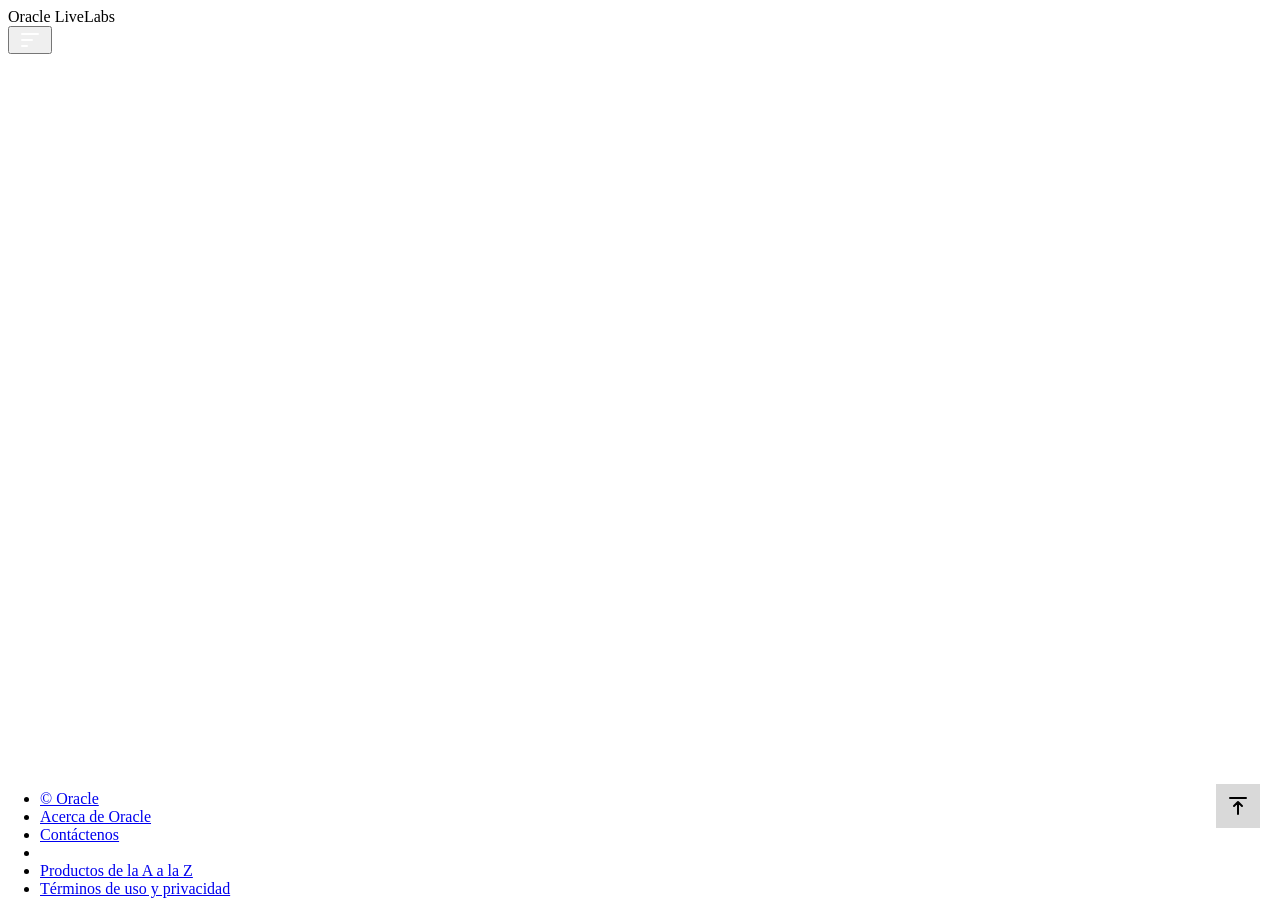
<file: index.html>
<!DOCTYPE html>
<html lang="es">

<head>
    <meta charset="utf-8">
    <meta http-equiv="X-UA-Compatible" content="IE=edge">
    <meta name="viewport" content="width=device-width, initial-scale=1">
    <meta name="description" content="Oracle LiveLabs le da acceso a los productos de Oracle para ejecutar una amplia variedad de laboratorios y workshops, y experimentar nuestra mejor tecnología en vivo.">
    <title>Oracle LiveLabs</title>

    <script src="https://oracle-livelabs.github.io/common/redwood-hol/js/jquery-1.11.0.min.js"></script>
    <script src="https://oracle-livelabs.github.io/common/redwood-hol/js/jquery-ui-1.10.4.custom.js"></script>
    <script src="https://oracle-livelabs.github.io/common/redwood-hol/js/main.min.js"></script>

    <link rel="stylesheet" href="https://oracle-livelabs.github.io/common/redwood-hol/css/style.min.css" />
    <link rel="stylesheet" href="styles/workshop.css" />
    <link rel="shortcut icon" href="https://oracle-livelabs.github.io/common/redwood-hol/img/favicon.ico" />
</head>

<body>
    <header class="hol-Header" role="banner">
        <div class="hol-Header-wrap">
            <div class="hol-Header-logo"><span>Oracle LiveLabs</span></div>
            <a href="https://livelabs.oracle.com" target="_blank" id="livelabs" title="Oracle LiveLabs"></a>
            <div class="hol-Header-actions">
                <button id="openNav" class="hol-Header-button hol-Header-button--menu rightNav" aria-label="Abrir menú"
                    title="Abrir menú">
                    <svg class="workshop-menu-icon" viewBox="0 0 24 24" fill="none" aria-hidden="true" focusable="false">
                        <path d="M4 6H20M4 12H14M4 18H9" stroke="currentColor" stroke-width="2" stroke-linecap="round" stroke-linejoin="round" />
                    </svg>
                </button>
            </div>
        </div>
    </header>

    <div id="container">
        <div id="leftNav">
            <div id="toc"></div>
        </div>
        <div id="contentBox">
            <main class="hol-Content" id="module-content"></main>
        </div>
    </div>

      <footer class="hol-Footer">
        <a class="hol-Footer-topLink" href="#top" aria-label="Volver al inicio">
          <svg class="workshop-top-icon" viewBox="0 0 24 24" fill="none" aria-hidden="true" focusable="false">
            <path d="M8 12L12 8M12 8L16 12M12 8V20M4 4H20" stroke="#000000" stroke-width="2" stroke-linecap="round" stroke-linejoin="round" />
          </svg>
        </a>
        <div id="footer-banner"><div class="footer-row">
          <div class="footer-content"><ul class="footer-links">
              <li><a href="https://docs.oracle.com/pls/topic/lookup?ctx=en/legal&id=cpyr" target="_blank" aria-label="Open a new window to Oracle legal notices" data-lbl="copyright">© Oracle</a></li>
              <li><a href="https://www.oracle.com/corporate/index.html" target="_blank" aria-label="Abrir una ventana nueva para conocer más sobre Oracle" data-lbl="about-oracle">Acerca de Oracle</a></li>
              <li><a href="https://www.oracle.com/corporate/contact/" target="_blank" aria-label="Abrir una ventana nueva para contactar a Oracle" data-lbl="contact-us">Contáctenos</a></li>
              <li class="footer-links-break"></li>
              <li><a href="https://docs.oracle.com/en/browseall.html" target="_blank" aria-label="Abrir una ventana nueva con productos de la A a la Z" data-lbl="products-a-z">Productos de la A a la Z</a></li>
              <li><a href="https://www.oracle.com/legal/privacy/" target="_blank" aria-label="Abrir una ventana nueva para consultar los términos de uso y privacidad de Oracle" data-lbl="terms-of-use-and-privacy">Términos de uso y privacidad</a></li>
              <li><a href="https://www.oracle.com/legal/privacy/privacy-policy.html#11" target="_blank" aria-label="Abrir una ventana nueva para administrar las preferencias de cookies de Oracle" data-lbl="cookie-preferences">Preferencias de cookies</a></li>
              <li><a href="https://www.oracle.com/legal/privacy/marketing-cloud-data-cloud-privacy-policy.html#adchoices" target="_blank" aria-label="Abrir una ventana nueva sobre las opciones de anuncios" data-lbl="ad-choices">Opciones de anuncios</a></li>
              <li class="footer-links-break"></li><li class="last"><a href="https://docs.oracle.com/pls/topic/lookup?ctx=en/legal&id=cpyr" target="_blank" aria-label="Open a new window to Oracle legal notices" data-lbl="copyright">© Oracle</a></li>
            </ul>
          </div>
        </div>
      </div>
    </footer>
    <script src="scripts/hash-navigation.js"></script>
    <script src="scripts/image-modal.js"></script>
</body>

</html>
</file>
<file: styles/workshop.css>
:root {
    --fixed-footer-height: 2.5rem;
    --floating-control-size: 2.75rem;
}

html {
    scroll-behavior: smooth;
}

#module-content [id] {
    scroll-margin-top: 3.5rem;
}

#module-content figure {
    box-sizing: border-box;
    display: grid !important;
    margin-left: 0 !important;
    margin-right: 0 !important;
    max-width: 100%;
    width: 100%;
}

#module-content figure > img {
    justify-self: center;
}

#module-content img {
    display: block;
    height: auto;
    margin-left: auto;
    margin-right: auto;
    max-width: 100%;
}

#module-content > article > section > ol {
    list-style: none;
    margin-left: 0;
    padding-left: 0;
}

#leftNav,
#contentBox {
    transition: left 220ms ease, margin-left 220ms ease, width 220ms ease;
}

#openNav {
    align-items: center;
    color: #ffffff;
    display: inline-flex;
    justify-content: center;
    margin-right: 1.25rem;
    padding: 0;
    width: 2.75rem;
}

#openNav .workshop-menu-icon {
    height: 1.5rem;
    pointer-events: none;
    width: 1.5rem;
}

#livelabs,
#translate_icon,
#need_help {
    display: none !important;
}

#modalWindow {
    box-sizing: border-box;
    padding: 2.5rem 5.5rem 1.5rem;
    z-index: 2000;
}

#workshopModalFrame {
    align-items: center;
    display: flex;
    flex-direction: column;
    max-height: 100%;
    max-width: 100%;
    position: relative;
    width: fit-content;
}

#workshopModalMedia {
    position: relative;
    width: fit-content;
}

#modalCaption {
    background: #000000;
    box-sizing: border-box;
    color: #ffffff;
    display: block;
    font-size: 1rem;
    font-weight: 500;
    height: auto;
    line-height: 1.4;
    max-width: 100%;
    overflow-wrap: anywhere;
    padding: 0.75rem 1rem;
    position: static;
    text-align: center;
    transform: none;
    white-space: normal;
    width: var(--modal-image-width, 100%);
}

#modalImg {
    display: block;
    height: auto;
    max-height: calc(100vh - 8rem);
    max-width: calc(100vw - 11rem);
    position: static;
    width: auto;
}

#modalClose {
    z-index: 1;
}

.workshop-modal-navigation {
    align-items: center;
    background: #000000;
    border: 0;
    border-radius: 0;
    bottom: 0;
    box-sizing: border-box;
    color: #ffffff;
    cursor: pointer;
    display: inline-flex;
    font-size: 2rem;
    height: auto;
    justify-content: center;
    line-height: 1;
    padding: 0 0 0.2rem;
    position: absolute;
    top: 0;
    width: 3rem;
}

.workshop-modal-navigation:hover:not(:disabled) {
    background: #5a5a5a;
}

.workshop-modal-navigation:focus-visible {
    outline: 3px solid #ffffff;
    outline-offset: 3px;
}

.workshop-modal-navigation:disabled {
    background: #000000;
    color: transparent;
    cursor: default;
    opacity: 1;
}

#modalPrevious {
    left: -3rem;
}

#modalNext {
    right: -3rem;
}

body:has(#modalWindow.show) .hol-Footer > .hol-Footer-topLink {
    display: none;
}

.workshop-alert {
    align-items: flex-start;
    background: #fff3cd;
    border: 0;
    border-left: 0.375rem solid #d39e00;
    box-sizing: border-box;
    color: #3f3100;
    display: flex;
    flex-direction: row;
    gap: 0.5rem;
    margin: 1.5rem 0;
    max-width: none;
    padding: 1.25rem 1.5rem;
    text-align: left;
    width: 100%;
}

.workshop-alert-icon {
    color: #d39e00;
    flex: 0 0 1.75rem;
    height: 1.75rem;
    width: 1.75rem;
}

.workshop-alert-copy {
    display: flex;
    flex-direction: column;
    gap: 0.25rem;
    min-width: 0;
}

.workshop-alert-copy p {
    margin: 0;
}

#container {
    padding-bottom: var(--fixed-footer-height);
}

.hol-Footer {
    bottom: 0;
    border-top: 0;
    box-sizing: border-box;
    height: var(--fixed-footer-height);
    left: 0;
    position: fixed;
    right: 0;
    width: auto;
    z-index: 1000;
}

#footer-banner {
    background-image: none;
    box-sizing: border-box;
    height: 100%;
    padding-top: 0;
}

#footer-banner .footer-row,
#footer-banner .footer-content {
    box-sizing: border-box;
    height: 100%;
    min-height: 0;
    padding-bottom: 0;
    padding-top: 0;
}

#footer-banner .footer-content {
    align-items: center;
    display: flex;
}

#footer-banner .footer-links {
    margin-bottom: 0;
    margin-top: 0;
}

.hol-Footer > .hol-Footer-leftLink,
.hol-Footer > .hol-Footer-rightLink {
    display: none !important;
}

.hol-Footer > .hol-Footer-topLink {
    align-items: center;
    animation: floating-control-in 220ms ease-out both;
    background: #d9d9d9;
    background-image: none;
    border: 0;
    border-radius: 0;
    bottom: calc(var(--fixed-footer-height) + 2rem);
    box-shadow: none;
    color: #000000;
    display: inline-flex;
    height: var(--floating-control-size);
    justify-content: center;
    overflow: hidden;
    padding: 0;
    position: fixed;
    right: 1.25rem;
    text-decoration: none;
    width: var(--floating-control-size);
}

.hol-Footer > .hol-Footer-topLink .workshop-top-icon {
    height: 1.5rem;
    pointer-events: none;
    width: 1.5rem;
}

.hol-Footer > .hol-Footer-topLink:hover {
    background: #bdbdbd;
}

.hol-Footer > .hol-Footer-topLink:focus-visible {
    outline: 3px solid #1f7aea;
    outline-offset: 3px;
}

@keyframes floating-control-in {
    from {
        opacity: 0;
        transform: translateY(0.5rem);
    }

    to {
        opacity: 1;
        transform: translateY(0);
    }
}

@media (prefers-reduced-motion: reduce) {
    html {
        scroll-behavior: auto;
    }

    .hol-Footer > .hol-Footer-topLink {
        animation: none;
    }

    #leftNav,
    #contentBox {
        transition: none;
    }
}

@media (max-width: 40rem) {
    :root {
        --fixed-footer-height: 6.5rem;
    }

    .hol-Footer > .hol-Footer-topLink {
        right: 0.75rem;
    }

    #modalWindow {
        padding: 2.75rem 3.75rem 1rem;
    }

    #modalImg {
        max-width: calc(100vw - 7.5rem);
    }

    .workshop-modal-navigation {
        width: 2.5rem;
    }

    #modalPrevious {
        left: -2.5rem;
    }

    #modalNext {
        right: -2.5rem;
    }
}
</file>
